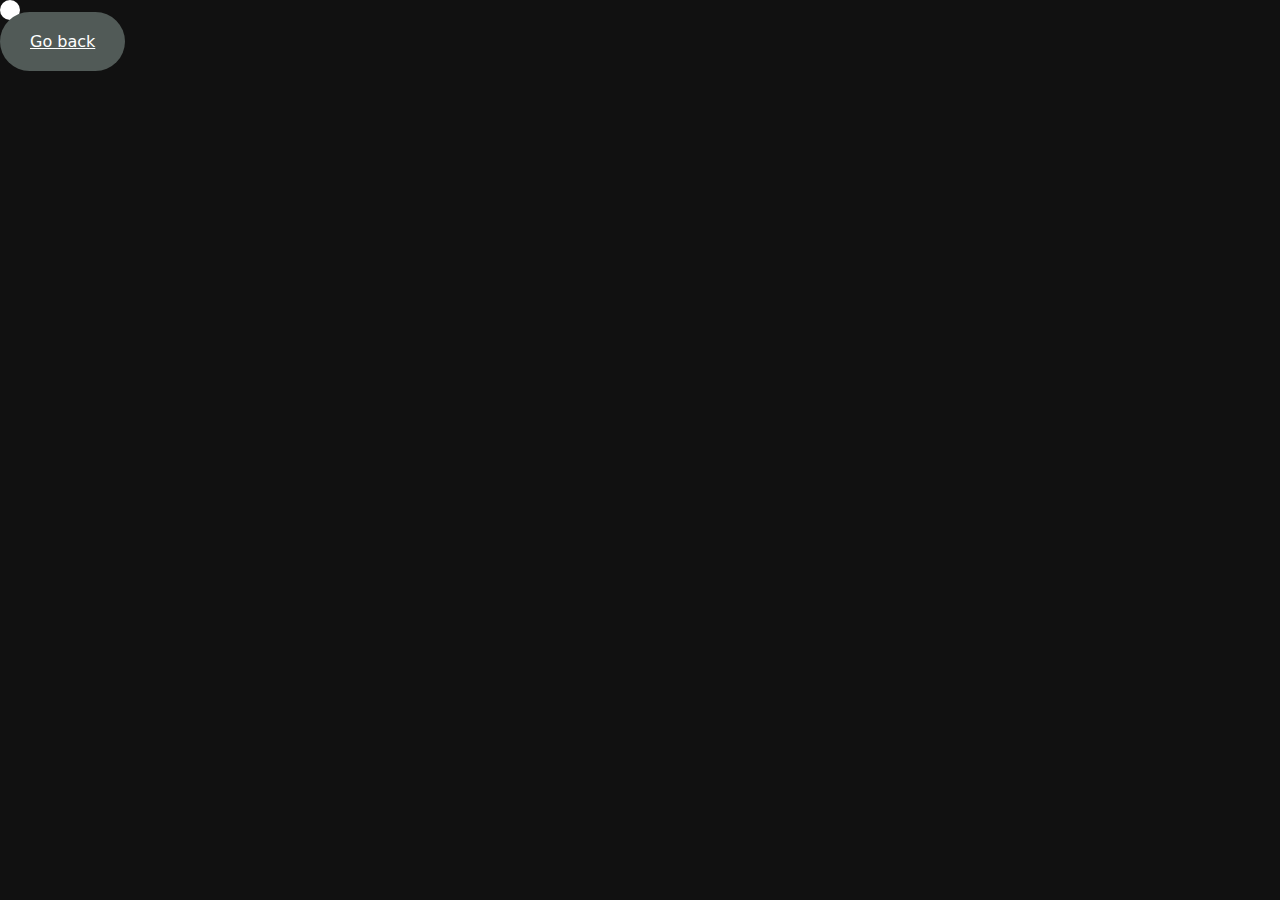
<file: index3.html>
<!doctype html>
<html lang="en">
  <head>
    <meta charset="utf-8">
    <meta name="viewport" content="width=device-width, initial-scale=1">
    <title>Gsap Animation</title>
    <link href="https://cdn.jsdelivr.net/npm/bootstrap@5.3.3/dist/css/bootstrap.min.css" rel="stylesheet">
    <link rel="stylesheet" href="style.css">
  </head>
  <body>


    <div id="main">
        <div id="cursor"></div>
    </div>


      <div class="Goback">
        <a href="index.html">Go back</a>
      </div>

    <script src="https://cdnjs.cloudflare.com/ajax/libs/gsap/3.12.7/gsap.min.js" ></script>
    <script src="js/script3.js"></script>
  </body>
</html>
</file>
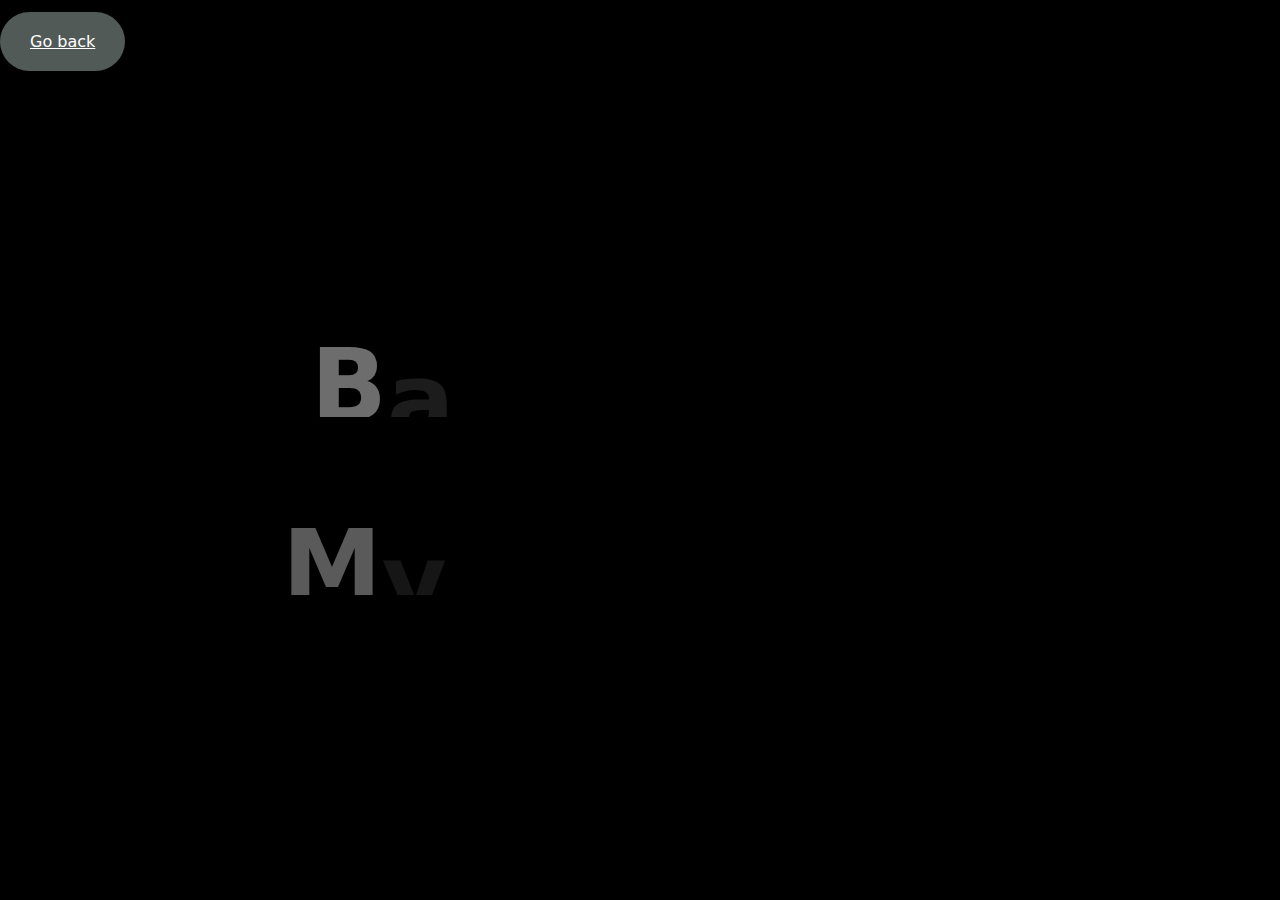
<file: index4.html>
<!doctype html>
<html lang="en">
  <head>
    <meta charset="utf-8">
    <meta name="viewport" content="width=device-width, initial-scale=1">
    <title>Gsap Animation</title>
    <link href="https://cdn.jsdelivr.net/npm/bootstrap@5.3.3/dist/css/bootstrap.min.css" rel="stylesheet">
    <link rel="stylesheet" href="style.css">
  </head>
  <body>
    
    <div class="Goback">
        <a href="index.html">Go back</a>
    </div>

    <div class="stunnText">
        <h1>Bangladesh</h1>
        <h2>Mymensingh</h2>
    </div>

    <script src="https://cdnjs.cloudflare.com/ajax/libs/gsap/3.12.7/gsap.min.js" ></script>
    <script src="js/script4.js"></script>
  </body>
</html>
</file>
<file: style.css>
* {
        margin: 0;
        padding: 0;
        box-sizing: border-box;
    }
    html,
    body {
        width: 100%;
        height: 100%;
    }
    body {
        overflow-x: hidden;
    }
    
    .Goback {
        margin-top: 30px;
        text-align: center;
        position: absolute;
        top: 0;
    }
    .Goback a {
        background-color: rgb(81, 90, 87);
        padding: 20px 30px;
        border-radius: 50px;
        color: white;
    }

    #nav {
        display: flex;
        align-items: center;
        justify-content: space-around;
        cursor: pointer;
        background-color: rgb(207, 204, 204);
    }
    #menu {
        display: flex;
        align-items: center;
        justify-content: space-between;
        gap: 50px;
        padding: 50px 0;
    }

   /* Home One */
    #page #title {
        font-size: 60px;
        position: absolute;
        top: 50%;
        left: 50%;
        transform: translate(-50%, -50%);
        font-weight: 700;
    }


    #page #boxFirst {
        margin-left: 50px;
        margin-top: 30px;
        height: 200px;
        width: 200px;
        background-color: rgb(238, 30, 179);
    }
    #page #boxSecond {
        margin-left: 50px;
        margin-top: 50px;
        height: 200px;
        width: 200px;
        background-color: rgb(238, 179, 30);
    }

    #page h1 {
        color: #111;
        display: flex;
        justify-content: center;
    }

    #page .bg2 {
        color: rgb(0, 255, 81);
    }
    #page .bg3 {
        color: rgb(221, 255, 0);
    }


   /* Home Two */
   
   #box1 {
        width: 300px;
        height: 300px;
        background-color: crimson;
    }
   #box2 {
        width: 300px;
        height: 300px;
        background-color: rgb(220, 203, 20);
    }

    #page {
        width: 100%;
        height: 100%;
        background-color: rgb(108, 147, 238);
    }

   #page1 {
        width: 100%;
        height: 100%;
        background-color: rgb(0, 255, 251);
        display: flex;
        align-items: center;
        justify-content: center;
   }

   #page2 {
        width: 100%;
        height: 100%;
        background-color: rgb(0, 153, 255);
        display: flex;
        align-items: center;
        justify-content: center;
    }

   #page3 {
        width: 100%;
        height: 100%;
        background-color: rgb(142, 147, 130);
        display: flex;
        flex-direction: column;
        align-items: center;
        justify-content: center;
        gap: 15px;
    }

   #page3 h1 {
        background-color: yellow;
        border-radius: 50px;
        padding: 20px 30px;
    }

   #page3 h2 {
        background-color: rgb(51, 255, 0);
        border-radius: 50px;
        padding: 20px 30px;
   }

   #page3 h3 {
        background-color: rgb(0, 94, 255);
        border-radius: 50px;
        padding: 20px 30px;
   }

   #page3 h4 {
        background-color: rgb(208, 0, 255);
        border-radius: 50px;
        padding: 20px 30px;
   }

   #page4 {
        width: 100%;
        height: 100%;
        background-color: rgb(57, 220, 232);
        display: flex;
        align-items: center;
   }
   #page4 h1 {
        font-size: 30vw;
        text-transform: uppercase;
    }

    #page5 {
        width: 100%;
        height: 100%;
        background-color: rgb(249, 199, 146);
        display: flex;
        align-items: center;
    }

    #page5 h1 {
        font-size: 30vw;
        text-transform: uppercase;
    }

    #page6 {
        width: 100%;
        height: 100%;
        background-color: rgb(118, 134, 122);
        display: flex;
        align-items: center;
        justify-content: center;
    }
    #page6 h1 {
        font-size: 10vw;
        text-transform: uppercase;
    }

    #string {
        width: 100%;
        height: 200px;
        background-color: rgb(244, 92, 92);
        align-items: center;
        display: flex;
        justify-content: center;
    }

    #main {
        width: 100%;
        height: 100%;
        background-color: #111;
    }
    #cursor {
        width: 20px;
        height: 20px;
        background-color: white;
        border-radius: 50%;
        position: fixed;
    }

    /* Home4 */
    .stunnText {
        width: 100%;
        height: 100%;
        background: black;
        display: flex;
        align-items: center;
        justify-content: center;
        flex-direction: column;
        gap: 50px;
    }
    .stunnText h1 {
        color: #FFF;
        font-size: 100px;
        font-weight: 700;
        overflow: hidden;
    }
    .stunnText h1 span {
        display: inline-block;
    }
    .stunnText h2 {
        color: #FFF;
        font-size: 100px;
        font-weight: 700;
        overflow: hidden;
    }
    .stunnText h2 span {
        display: inline-block;
    }
</file>
